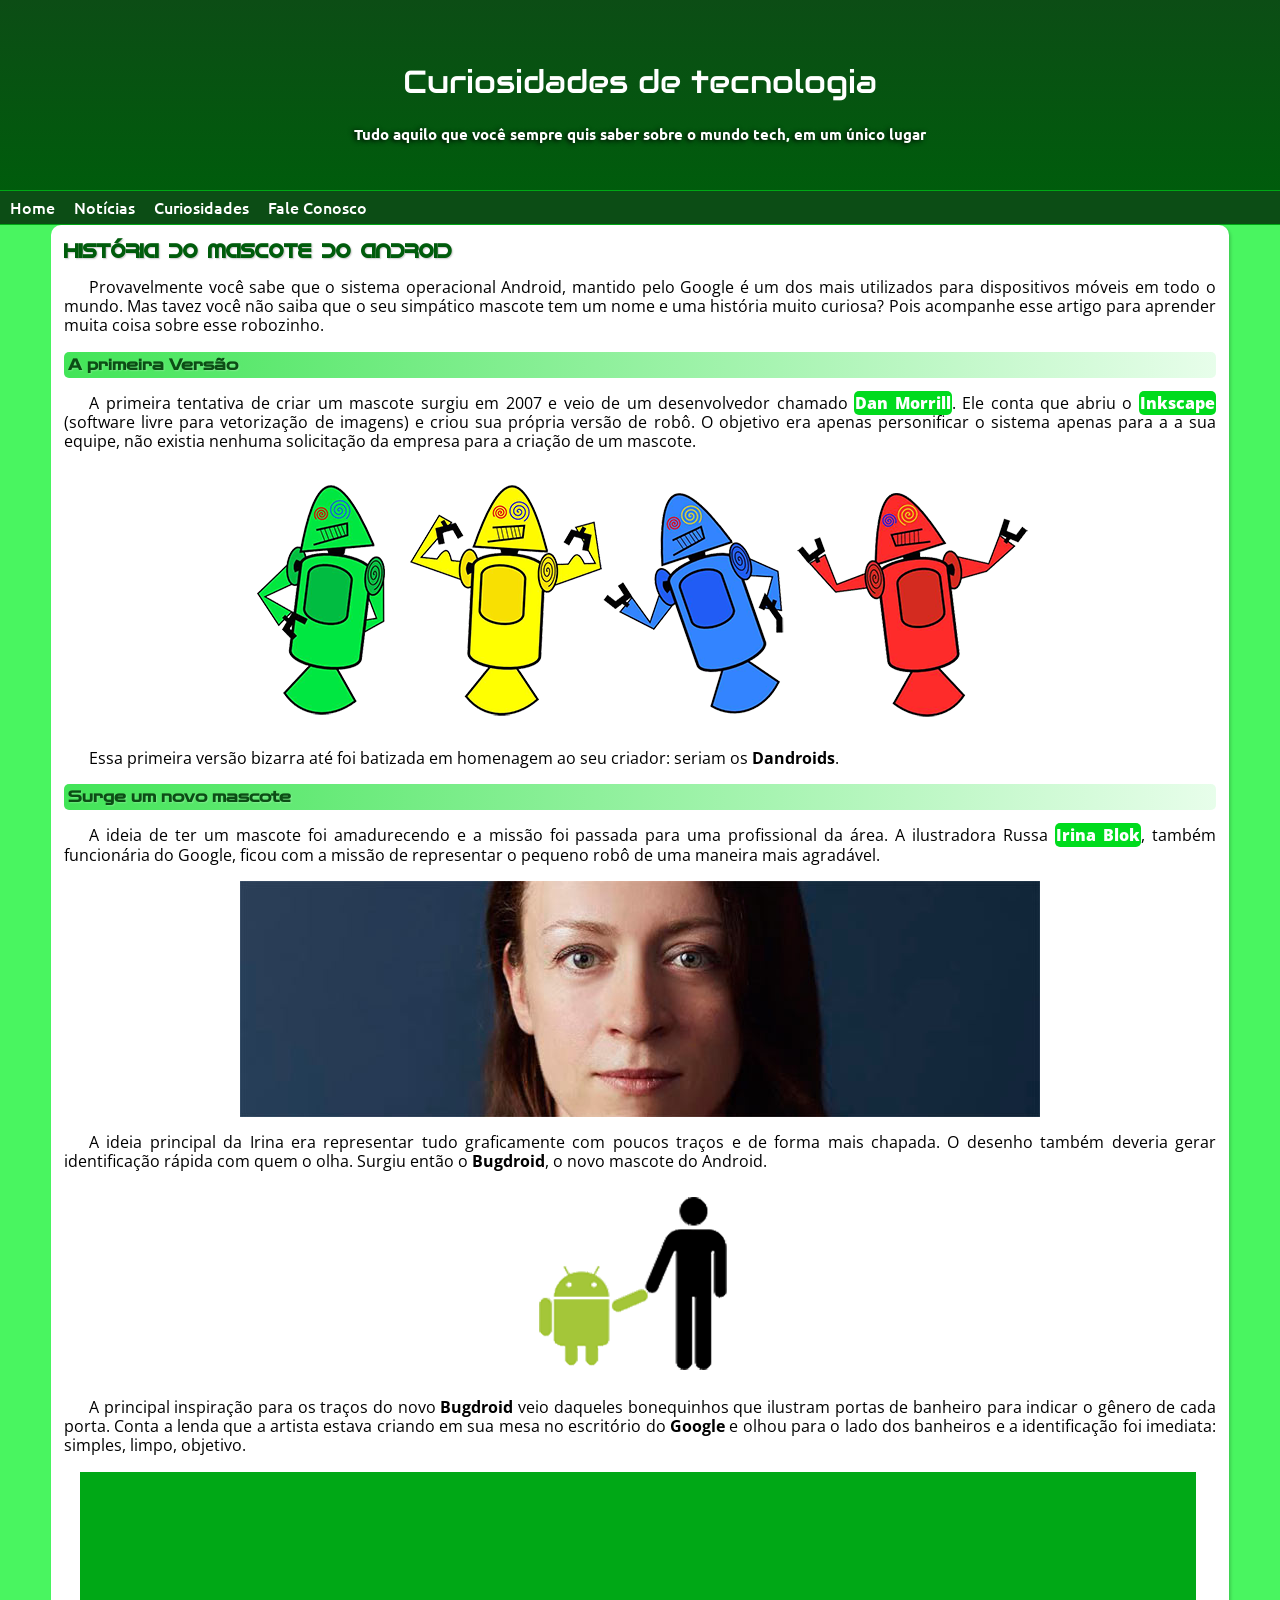
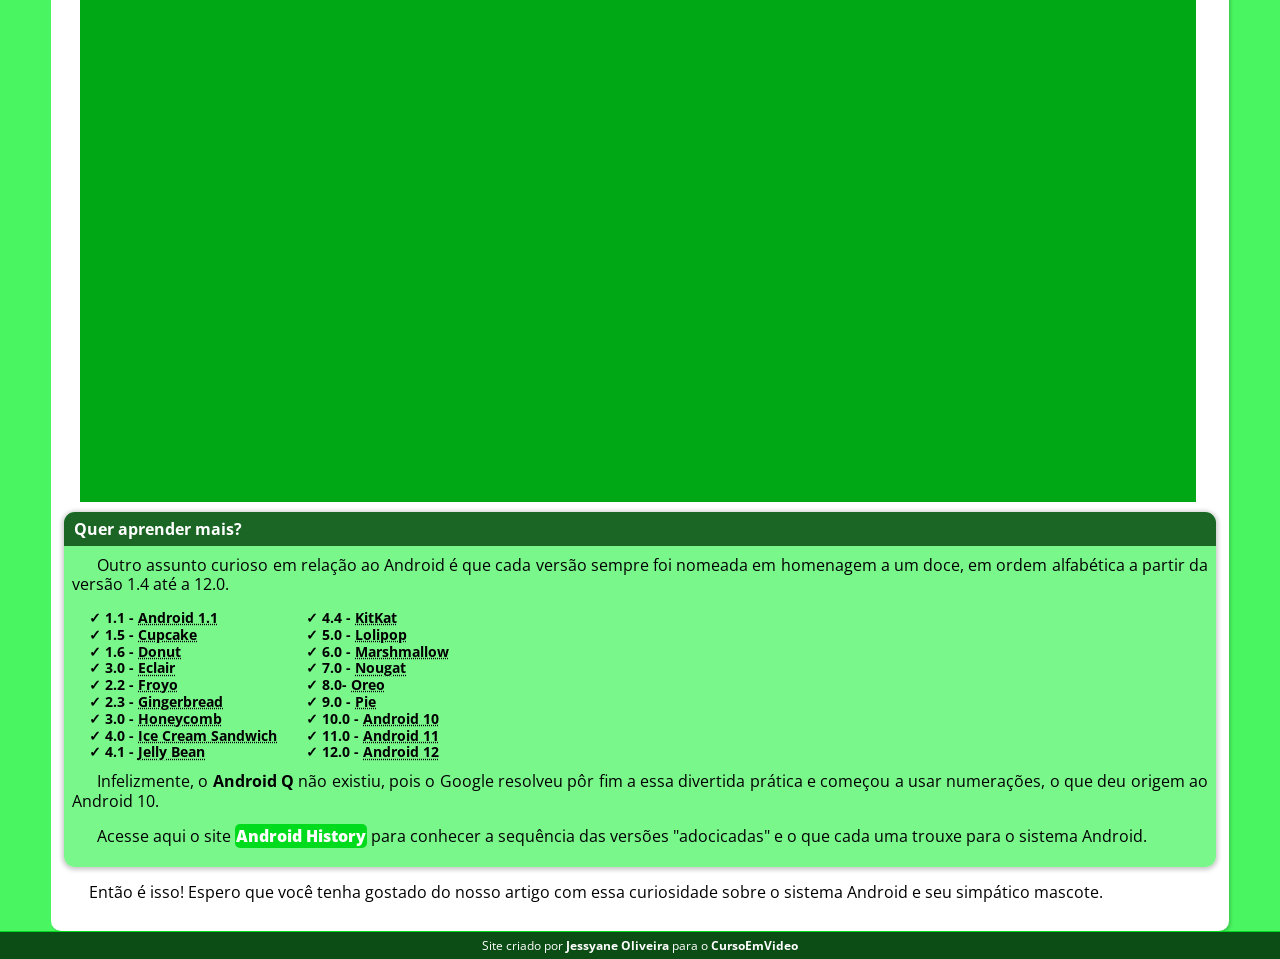
<file: index.html>
<!DOCTYPE html>
<html lang="en">
<head>
  <meta charset="UTF-8">
  <meta name="viewport" content="width=device-width, initial-scale=1.0">
  <link rel="stylesheet" type="text/css" href="css/styleHome.css">
  <link rel="shortcut icon" href="imagens/favicon.ico" type="image/x-icon">
  <title>Curiosidades de tecnologia</title>
</head>
<body>
  <header id="header1">
    
      <h1>Curiosidades de tecnologia</h1>
      <p>Tudo aquilo que você sempre quis saber sobre o mundo tech, em um único lugar</p>
  
  </header>
 
    <nav >
      <ul>
        <li><a href="index.html">Home</a></li>
        <li><a href="#">Notícias</a></li>
        <li><a href="#">Curiosidades</a></li>
        <li><a href="#">Fale Conosco</a></li>
      </ul>
    </nav>

    <main>

      <section>
        <h1>História do mascote do Android</h1>
        <p>Provavelmente você sabe que o sistema operacional Android, mantido pelo Google é um dos mais utilizados para dispositivos móveis em todo o mundo. Mas tavez você não saiba que o seu simpático mascote tem um nome e uma história muito curiosa? Pois acompanhe esse artigo para aprender muita coisa sobre esse robozinho.</p>

        <article>
          <h3>A primeira Versão</h3>
          <p>A primeira tentativa de criar um mascote surgiu em 2007 e veio de um desenvolvedor chamado <a href="https://androidcommunity.com/dan-morrill-shows-us-the-android-mascot-that-almost-was-20130103/" target="_blank">Dan Morrill</a>. Ele conta que abriu o <a href="https://inkscape.org/pt-br/" target="_blank">Inkscape</a> (software livre para vetorização de imagens) e criou sua própria versão de robô. O objetivo era apenas personificar o sistema apenas para a a sua equipe, não existia nenhuma solicitação da empresa para a criação de um mascote.</p>
          
          <picture>
            <source media="(max-width: 600px )" srcset="imagens/dan-droids-pq.png" type="image/png">
            <img src="imagens/dan-droids.png" alt="Adroids">
          </picture>
          
          <p>Essa primeira versão bizarra até foi batizada em homenagem ao seu criador: seriam os <strong>Dandroids</strong>.</p>
        </article>

          <article>
            <h3>Surge um novo mascote</h3>
          <p>A ideia de ter um mascote foi amadurecendo e a missão foi passada para uma profissional da área. A ilustradora Russa <a href="https://www.irinablok.com/android" target="_blank">Irina Blok</a>, também funcionária do Google, ficou com a missão de representar o pequeno robô de uma maneira mais agradável.</p>

          <picture>
            <source media="(max-width: 600px )" srcset="imagens/irina-blok-pq.jpg" type="image/jpeg">
            <img src="imagens/irina-blok.jpg" alt="Irina Blok">
          </picture>

          <p>A ideia principal da Irina era representar tudo graficamente com poucos traços e de forma mais chapada. O desenho também deveria gerar identificação rápida com quem o olha. Surgiu então o <strong>Bugdroid</strong>, o novo mascote do Android.</p>
            <img src="imagens/bugdroid.png" alt="Pessoa e Android">

          <p>A principal inspiração para os traços do novo <strong>Bugdroid</strong> veio daqueles bonequinhos que ilustram portas de banheiro para indicar o gênero de cada porta. Conta a lenda que a artista estava criando em sua mesa no escritório do <strong>Google</strong> e olhou para o lado dos banheiros e a identificação foi imediata: simples, limpo, objetivo.</p>
          
          <div class="video">
            <iframe width="760" height="428" src="https://www.youtube.com/embed/l2UDgpLz20M" title="YouTube video player" frameborder="0" allow="accelerometer; autoplay; clipboard-write; encrypted-media; gyroscope; picture-in-picture; web-share" allowfullscreen></iframe>
        </div>
        </article>

          <article id="article-4">
            <h4>Quer aprender mais?</h4>

              <p>Outro assunto curioso em relação ao      Android é que cada versão sempre foi nomeada em homenagem a um doce, em ordem alfabética a partir da versão 1.4 até a 12.0.</p>
              <aside id="aside-1">
                <p>&#10003; 1.1 - <abbr title="Android 1.1"> Android 1.1</abbr></p>
                <p>&#10003; 1.5 - <abbr title="Bolo de xícara">Cupcake</abbr></p>
                <p>&#10003; 1.6 - <abbr title="Rosquinha">Donut</abbr></p>
                <p>&#10003; 3.0 - <abbr title="Bomba de Chocolate">Eclair</abbr></p>
                <p>&#10003; 2.2 - <abbr title="Iogurte Gelado">Froyo</abbr></p>
                <p>&#10003; 2.3 - <abbr title="Pão de Gengibre">Gingerbread</abbr></p>
                <p>&#10003; 3.0 - <abbr title="Favo de mel">Honeycomb</abbr></p>
                <p>&#10003; 4.0 - <abbr title="Sanduíche de Sorvete">Ice Cream Sandwich</abbr></p>
                <p>&#10003; 4.1 - <abbr title="Jujuba">Jelly Bean</abbr></p>
                
                
              </aside>

                <aside id="aside-2">
                <p>&#10003; 4.4 - <abbr title="KitKat">KitKat</abbr></p>
                <p>&#10003; 5.0 - <abbr title="Pirulito">Lolipop</abbr></p>
                <p>&#10003; 6.0 - <abbr title="Marshmallow">Marshmallow</abbr></p>
                <p>&#10003; 7.0 - <abbr title="Doce de nozes/amêndoas">Nougat</abbr></p>
                <p>&#10003; 8.0- <abbr title="Biscoito">Oreo</abbr></p>
                <p>&#10003; 9.0 - <abbr title="Torta">Pie</abbr></p>
                <p>&#10003; 10.0 - <abbr title="Android 10">Android 10</abbr></p>
                <p>&#10003; 11.0 - <abbr title="Android 11">Android 11</abbr></p>
                <p>&#10003; 12.0 - <abbr title="Android 12">Android 12</abbr></p>
                
              </aside>

                <p>Infelizmente, o <strong>Android Q</strong> não existiu, pois o Google resolveu pôr fim a essa divertida prática e começou a usar numerações, o que deu origem ao Android 10.</p>
                
                <p>Acesse aqui o site <a href="https://mymob.com.br/blog/historia-do-android.html" target="_blank">Android History</a> para conhecer a sequência das versões "adocicadas" e o que cada uma trouxe para o sistema Android.</p>   
          </article>
          <p>Então é isso! Espero que você tenha gostado do nosso artigo com essa curiosidade sobre o sistema Android e seu simpático mascote.</p>
      </section>
    </main>

  <footer>
    <p>Site criado por <strong>Jessyane Oliveira</strong> para o <strong>CursoEmVideo</strong></p>
  </footer>
</body>
</html>
</file>
<file: css/styleHome.css>
@import url('https://fonts.googleapis.com/css2?family=Audiowide&family=Ubuntu&display=swap');
@import url('https://fonts.googleapis.com/css2?family=Zen+Dots&display=swap');
@import url('https://fonts.googleapis.com/css2?family=Open+Sans&display=swap');

:root{
  --color0:#49F560;
  --color1:#00DB1D;
  --color2:#00A816;
  --color3:#005C0C;
  --color4:#0C4D15;
  --color5:#ffff;
  --color6:#000000;
}

@font-face {
  font-family:'idroid';
  src: url('../fontes/idroid.otf') format(opentype);
  font-weight: normal;
  font-style: normal;
}

body{
  margin: auto;
  font-family:'Open Sans', sans-serif;
  background-color: var(--color0);
  width: 100%;
}
header{
  background-image:linear-gradient(to bottom, var(--color4), var(--color3));
  color: var(--color5);
  padding-top: 40px;
  text-align: center;
  min-height: 150px; 
  
}
header>h1{
  font-family: 'Audiowide', cursive;
  font-weight: 550;
}

header>h1:hover{
  text-shadow: 1px 1px 1px var(--color1);
  text-shadow: 2px 2px 5px var(--color1);
}

header p{
  font-family: 'ubuntu';
  text-shadow: -2px 1px 5px var(--color6);
  font-size: 15px;
  font-weight: 600;
  padding-left: 10px;
  padding-right: 10px;
  margin-bottom: 1px;
  padding-bottom: 20px;
}

nav{
  background-color: var(--color4);
  margin: 0;
  
}
nav ul{
  margin: 0;
  list-style: none;
  text-align: left;
  border-top: 1px solid var(--color2);
  border-bottom: 1px solid var(--color2);
  padding: 0;
  
}
nav ul li{
  display: inline-block;
  padding: 5px ;
  text-align: center;
  margin-left: 5px;
}

nav ul a{
  text-decoration: none;
  color: var(--color5);
  font-weight: 500;
  font-family: 'ubuntu';
}
nav ul a:hover{
  background-color: var(--color2);
  margin: 0;
  padding: 6px;
  border-radius: 3px 3px 10px 10px;
  color: var(--color5);
  transition: ease-in-out 0.19s;
  
}
main{
  background-color: var(--color5);
  width: 95%;
  margin: auto;
  padding: 13px ;
  min-width: 30%;
  max-width: 90%;
  border-radius: 10px;
  box-shadow: 2px 2px 3px rgba(0, 0, 0, 0.155);
}
main p{
  line-height: 1.2em;
  
}
main a{
  background-color: var(--color1);
  text-decoration: none;
  color: var(--color5);
  font-weight: 900;
  padding: 1px;
  border-radius: 5px;
}
section h1{
  padding: 0;
  margin: 0;
  font-family: 'idroid';
  font-size: 20px;
  color: var(--color3);
  text-shadow: 1px 1px 1.5px #00000039;
  
}
section p{
  text-indent: 25px;
  text-align: justify;
}
article h3{
  background-image: linear-gradient(to right, #00db1dbd, #49f56021);
  border-radius: 5px;
  padding: 4px;
  font-family: 'Zen Dots', cursive;
  font-size: 15px;
  color:var(--color4);
  text-shadow: 1px 1px 1.5px #fafafa39;
}
img{
  max-width: 100%;
  margin: auto;
  display: flex;
  justify-content: center;
  align-items: center;
}
div.video{
  background-color: var(--color2);
    margin: auto 20px 10px auto;
    padding: 8px;
    padding-bottom: 54%;
    position: relative;
    height: 2%;
    width: 95.5%;
    
}
div.video>iframe{
  position: absolute;
    top: 2%;
    right: 2%;
    left: 2.5%;
    width: 95%;
    height: 95%;
}

article#article-4{
  background-color: #49f560bb;
  border-radius: 11px;
  padding-bottom: 5px;
  box-shadow: 0px 1px 4px 2px rgba(0, 0, 0, 0.202);
}
article#article-4 h4{
  background-color: #0c4d15d9;
  color: var(--color5);
  border-radius: 11px 11px 0px 0px;
  padding: 6px 6px 6px 10px;
  margin: 0;
}
article#article-4 p{
  margin-top: 10px;
  padding: 0px 8px 0px 8px; 
  
}

article#article-4 aside{
  display: inline-block;
  margin: auto;
}

article#article-4 aside p{
  margin: auto;
  padding: 0;
  font-size: 14px;
  font-weight: bold;
}

article#article-4 .p-Aside3{
  padding-bottom: 100px;
}

footer{
  background-color: var(--color4);
  margin: 0;
  text-align: center;
  width: 100%;
  border-top: 1px solid var(--color1);

}
footer p{
  color: var(--color5);
  font-family:'Open Sans', sans-serif;
  margin: 0;
  padding: 5px;
  font-size: 12px;
  
}
</file>
